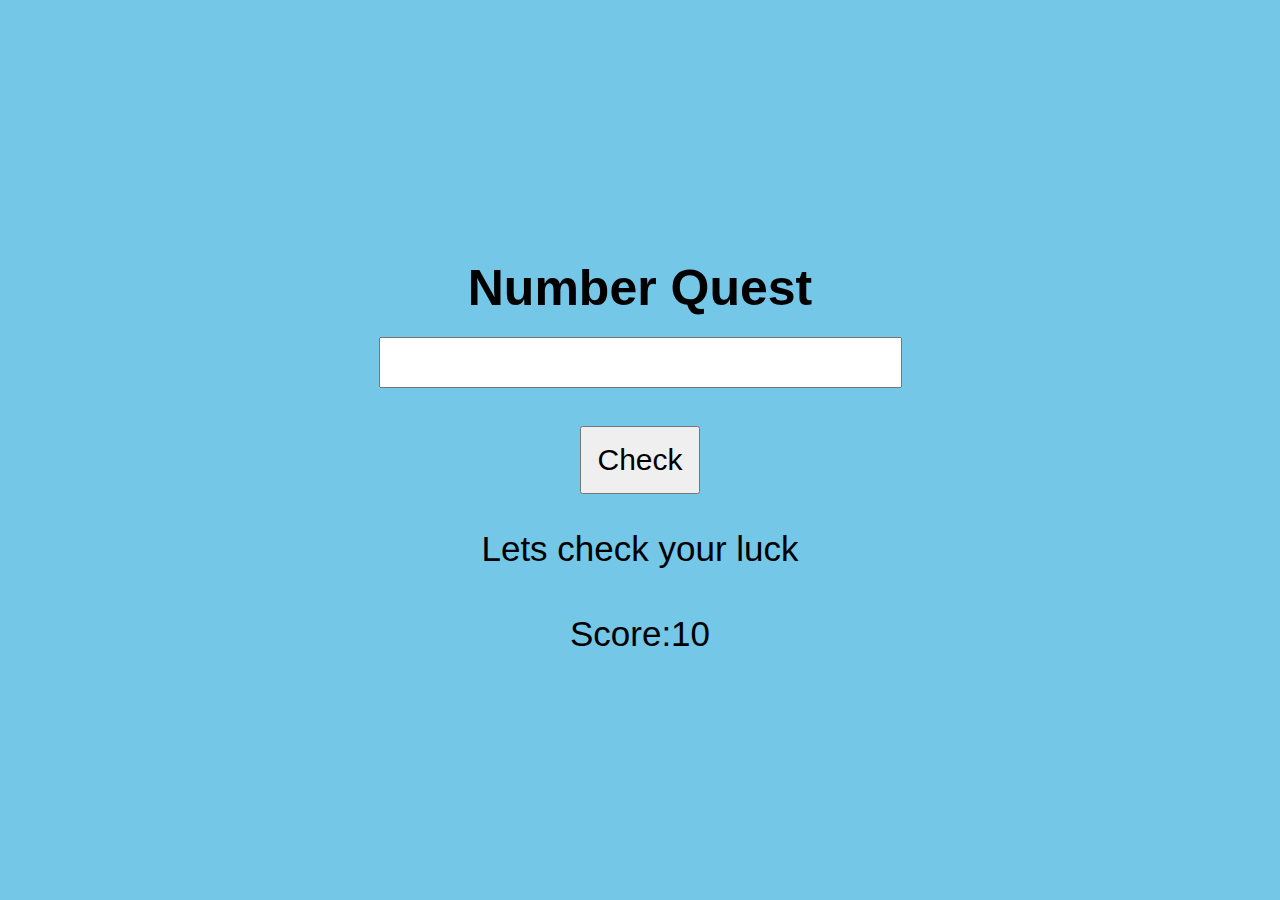
<file: index.html>
<!DOCTYPE html>
<html lang="en">
  <head>
    <meta charset="UTF-8" />
    <meta name="viewport" content="width=device-width, initial-scale=1.0" />
    <title>Luck Checker</title>
    <link rel="stylesheet" href="style.css" />
  </head>
  <body>
    <h1>Number Quest</h1>
    
    <input
      id="guessnumber"
      onclick="alert('Please enter a number between 1 and 10')"
    />
    <br />
    <button onclick="check()">Check</button>
    <p id="result">Lets check your luck</p>
    <p id="score">Score:10</p>
    <div id="encouragement" style="display: none">
      <h1>Don't give up!</h1>
      <h2>You can definitely do it!<h2>
      <p></p>
    </div>

    <script>
      var guessnumbers = document.getElementById("guessnumber");
      var results = document.getElementById("result");
      var scores = document.getElementById("score");
      var randomNumbers = Math.floor(Math.random() * 10) + 1;
      var totalscore = 10;

      function check() {
        var enterednumber = guessnumbers.value;
        if (randomNumbers == enterednumber) {
          console.log("Right");
          result.textContent = "Right";
          alert("Wow \nYou Won the game....\nRefresh the page to Replay the game");
        } else {
          totalscore = totalscore - 1;
          score.textContent = "Score:" + totalscore;
          result.textContent = "Wrong";
          guessnumbers.value = "";
          guessnumbers.focus();
          encouragement.style.display = "block";
          setTimeout(function () {
           encouragement.style.display = "none";
           }, 2000);
        }
 }
</script>
  </body>
</html>
</file>
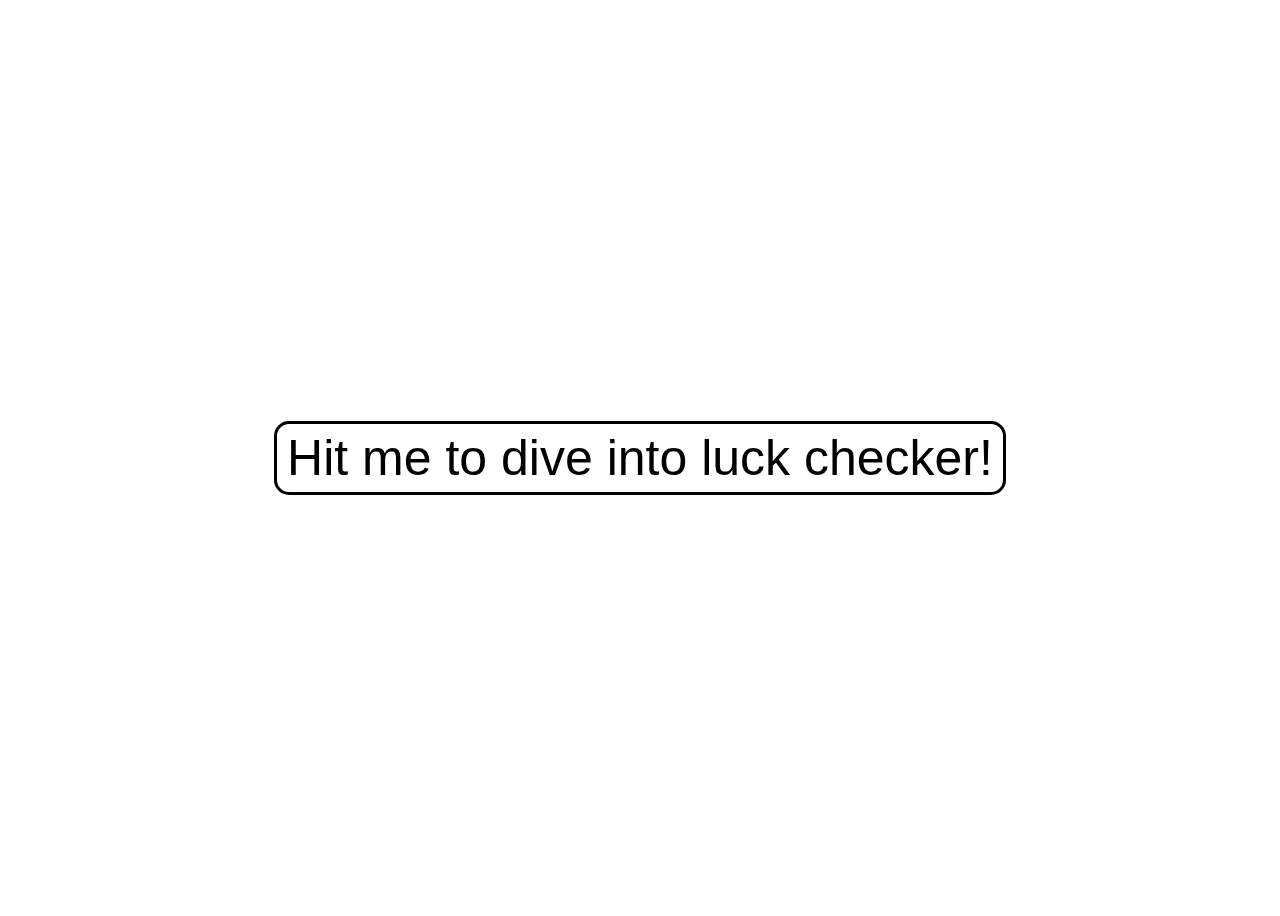
<file: first.html>
<!DOCTYPE html>
<html>
  <style>
    p {
      display: flex;
      flex-direction: column;
      align-items: center;
      justify-content: center;
      height: 100vh;
      margin: 0;
      font-size: 50px;
      font-family: "Segoe UI", Tahoma, Geneva, Verdana, sans-serif;
      border: 50px;
    }
    body {
      background-image: url("https://tr.rbxcdn.com/ccfd5b19ef8191683cd064128e5e51b1/500/280/Image/Jpeg");
      background-repeat: round;
    }
    a {
      color: black;
      font-family: Impact, Haettenschweiler, "Arial Narrow Bold", sans-serif;
      text-decoration: wavy;
      border-style: solid;
      border-radius: 15px;
      padding: 5px 10px;
    }
  </style>
  <body>
    <p>
      <a href="http://127.0.0.1:5500/Guess%20the%20number/"
        >Hit me to dive into luck checker!
      </a>
    </p>
  </body>
</html>
</file>
<file: style.css>
body {
    display: flex;
    flex-direction: column;
    align-items: center;
    justify-content: center;
    height: 100vh;
    margin: 0;
    background-color: #74c7e7; 
    font-family: 'Segoe UI', Tahoma, Geneva, Verdana, sans-serif;
    
    
}
h1 {
    font-size:50px ;
    text-align: center;
    color:black;
    margin-bottom: 20px;
}
button{
    font-size: 30px;
    padding:15px;
}
#guessnumber{
    font-size: 40px;
    margin-bottom: 20px;
    
}
#result{
    font-size:35px;
    
    margin-bottom: 10px;
}
#score{
font-size: 35px;
font-family:'Segoe UI', Tahoma, Geneva, Verdana, sans-serif;
margin-bottom: 20px;


}
#encouragement
{
    border-style: solid;
    border-radius: 70px;
    padding: 15px 20px;
    border-color:#e2546c;
    background: #f8d6dc;
   
}
#encouragement h1{
    color: #ed95a4;

}
#encouragement h2{
    text-align: center;
    color: #ed95a4;

}
</file>
